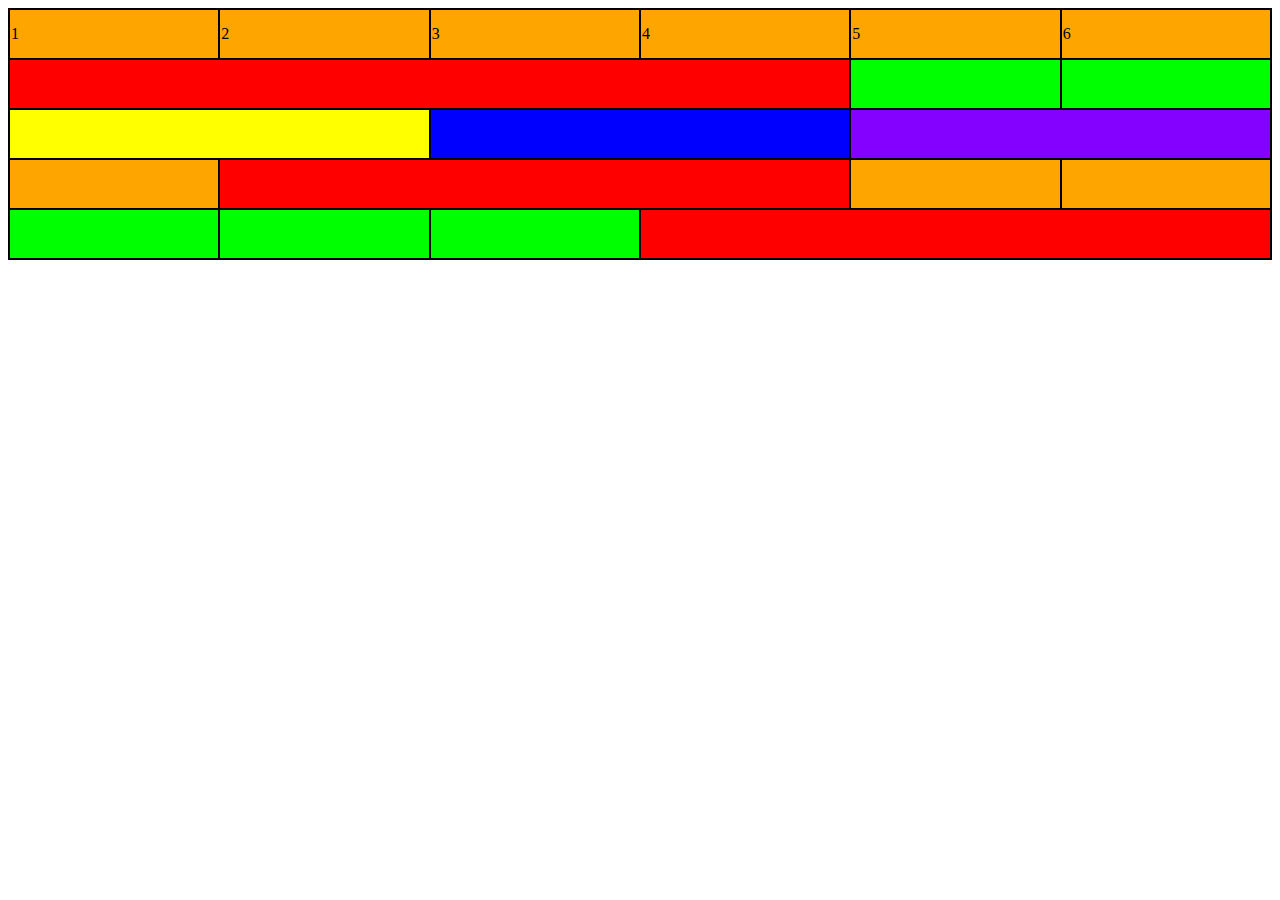
<file: index.html>
<html lang="en">
<head>
    <meta charset="UTF-8">
    <meta http-equiv="X-UA-Compatible" content="IE=edge">
    <meta name="viewport" content="width=device-width, initial-scale=1.0">
    <link rel="stylesheet" href="css/table.css">
    <title>HTML Table1</title>
</head>
<body>
    <table>
        <tr>
            <td class="orange">1</td>
            <td class="orange">2</td>
            <td class="orange">3</td>
            <td class="orange">4</td>
            <td class="orange">5</td>
            <td class="orange">6</td>
        </tr>
        <tr>
            <td colspan="4" class="red"></td>
            <td class="green"></td>
            <td class="green"></td>
        </tr>
        <tr>
            <td colspan="2" class="yellow"></td>
            <td colspan="2" class="blue"></td>
            <td colspan="2" class="violet"></td>
        </tr>
        <tr>
            <td class="orange"></td>
            <td colspan="3" class="red"></td>
            <td class="orange"></td>
            <td class="orange"></td>
        </tr>
        <tr>
            <td class="green"></td>
            <td class="green"></td>
            <td class="green"></td>
            <td colspan="3" class="red"></td>
        </tr>
    </table>
</body>
</html>
</file>
<file: css/table.css>
table, th, td{
    border: 2px solid black;
    border-collapse: collapse;
    height: 50px;
}
table{
    width: 100%; 
}
.orange{
    background-color: orange;
}
.red{
    background-color: red;
}
.green{
    background-color: rgb(0, 255, 0);
}
.yellow{
    background-color: yellow;
}
.blue{
    background-color: blue;
}
.violet{
    background-color: rgb(132, 0, 255);
}
</file>
